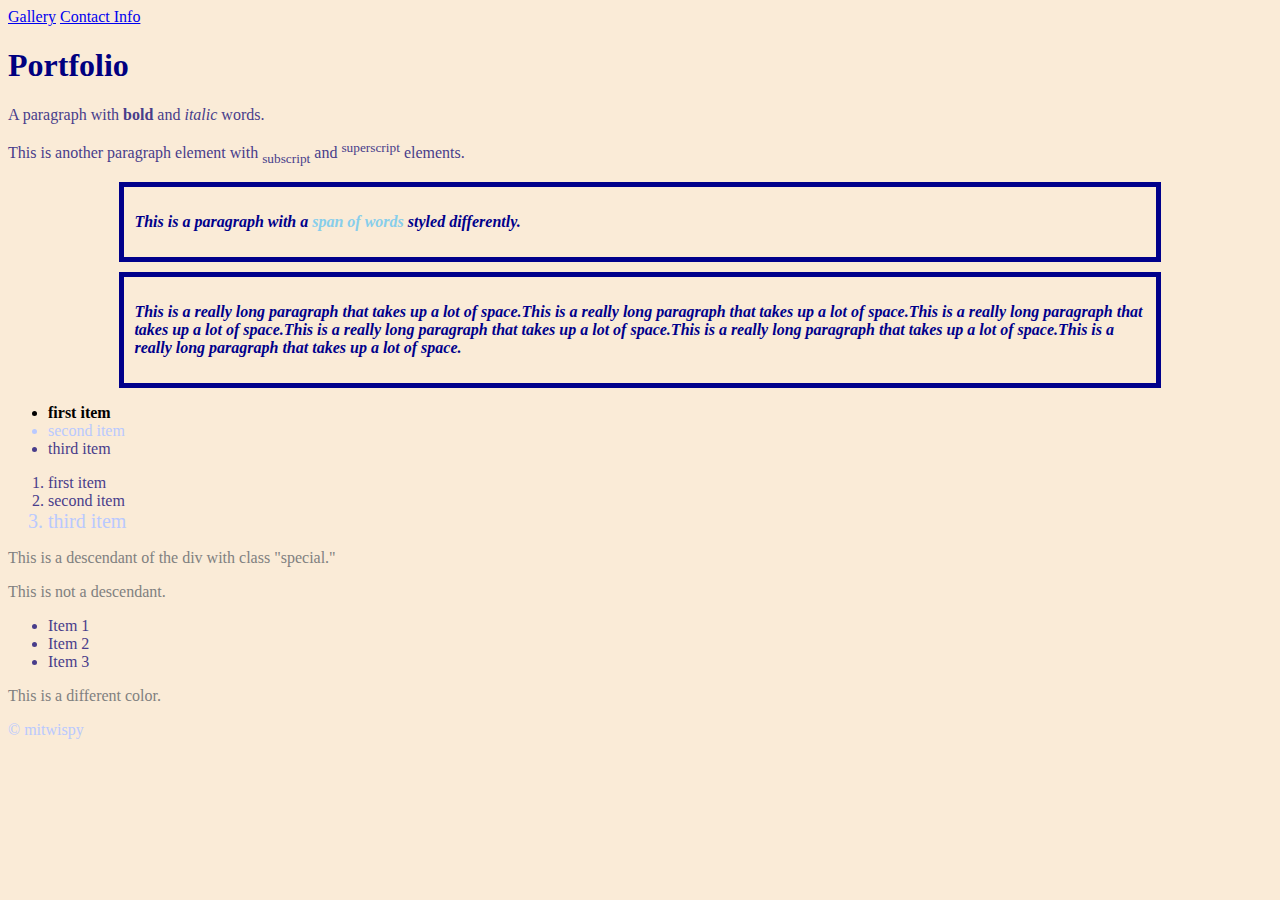
<file: index.html>
<!DOCTYPE html>
<html lang="en">

<head>
    <meta charset="utf-8">
    <title>Portfolio</title>
    <link rel="stylesheet" type="text/css" href="css/styles.css">

    <style>
        /*
    
        li {
            color: darkgoldenrod        
        }
*/

        h2 {
            color: azure
        }

        .peri {
            color: #b9c9ff
        }

        .fontbig {
            font-size: 20px;
        }

        #fontheavy {
            font-weight: 700;
        }

        #content p {

            color: gray
        }

    </style>


</head>

<body>

    <header>
        <nav>


            <a href="gallery.html">Gallery</a>
            <a href="contact.html">Contact Info</a>
        </nav>
    </header>

    <h1 style="color:navy">Portfolio</h1>

    <main>


        <p>A paragraph with <strong>bold</strong> and <em>italic</em> words.</p>
        <p>This is another paragraph element with <sub>subscript</sub> and <sup>superscript</sup> elements.</p>

        <div class="centered">
            <p>This is a paragraph with a <span class="blue-span">span of words</span> styled differently.</p>

        </div>
            
        <div class="centered">
            <p>This is a really long paragraph that takes up a lot of space.This is a really long paragraph that takes up a lot of space.This is a really long paragraph that takes up a lot of space.This is a really long paragraph that takes up a lot of space.This is a really long paragraph that takes up a lot of space.This is a really long paragraph that takes up a lot of space.</p>
        
        
        </div>
        
        
        
        
            
            <ul>
                <li id="fontheavy" style="color:black">first item</li>
                <li class="peri">second item</li>
                <li>third item</li>
            </ul>

            <ol>
                <li>first item</li>
                <li>second&nbsp;item</li>
                <li class="fontbig peri">third item</li>
            </ol>

            <div id="content">
                <p>This is a descendant of the div with class "special."</p>

                <p>This is not a descendant.</p>

                <ul>
                    <li>Item 1</li>
                    <li>Item 2</li>
                    <li>Item 3</li>
                </ul>

                <p>This is a different color.</p>


            </div>
    </main>

    <footer class="peri">&copy; mitwispy</footer>

</body>

</html>
</file>
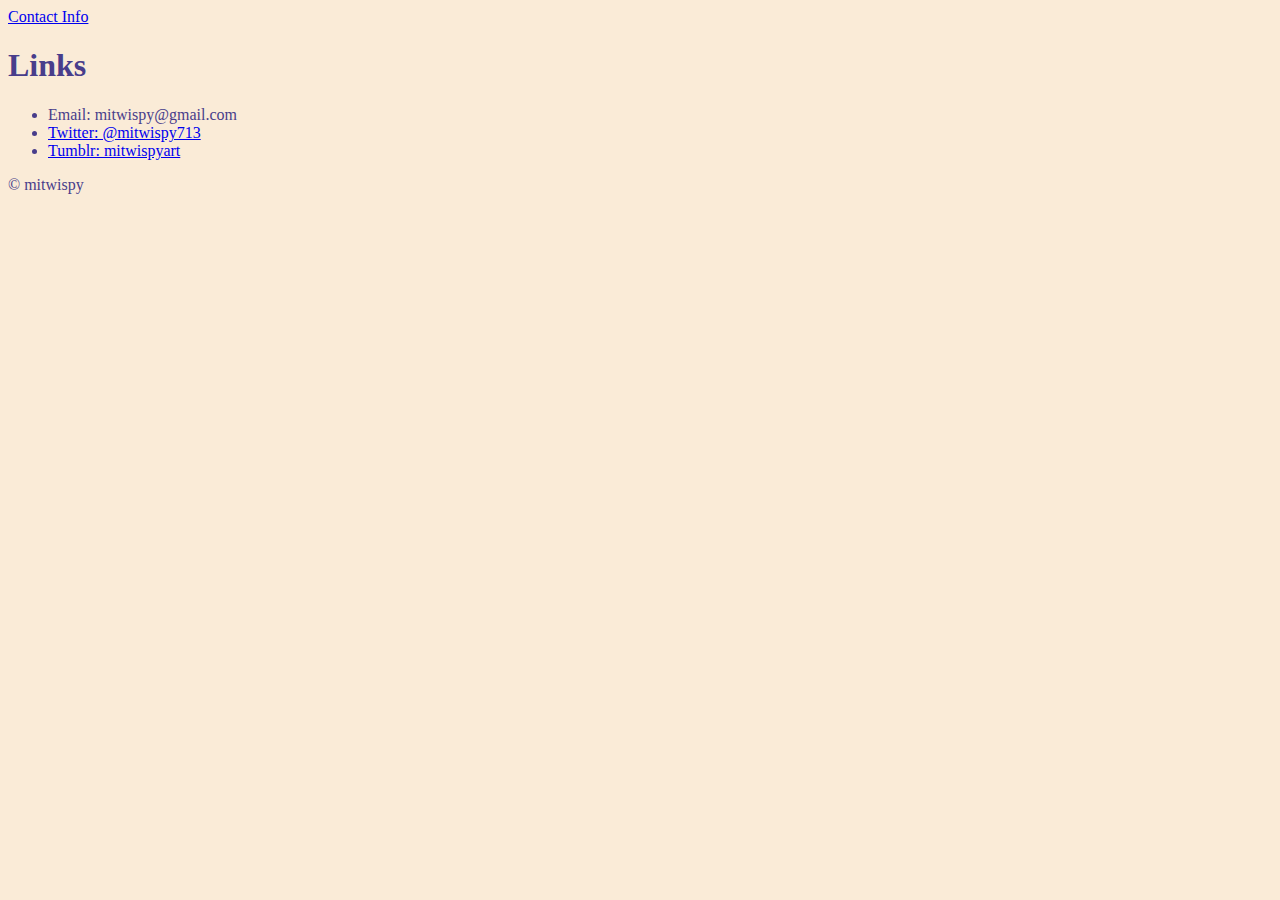
<file: contact.html>
<!DOCTYPE html>
<html lang="en">

<head>
    <meta charset="utf-8">
    <title>Contact</title>
    <link rel="stylesheet" type="text/css" href="css/styles.css">
</head>

<body>

    <header>
        <nav>
            <a href="contact.html">Contact Info</a>
        </nav>
    </header>
<main>
    <h1>Links</h1>
<p>
    <ul>
    <li>Email: mitwispy@gmail.com
    <li><a href="https://twitter.com/mitwispy713">Twitter: @mitwispy713</a>
    <li><a href="https://mitwispyart.tumblr.com/">Tumblr: mitwispyart</a>
    </ul>

</main>
    
    <footer>&copy; mitwispy</footer>
</body>




</html>
</file>
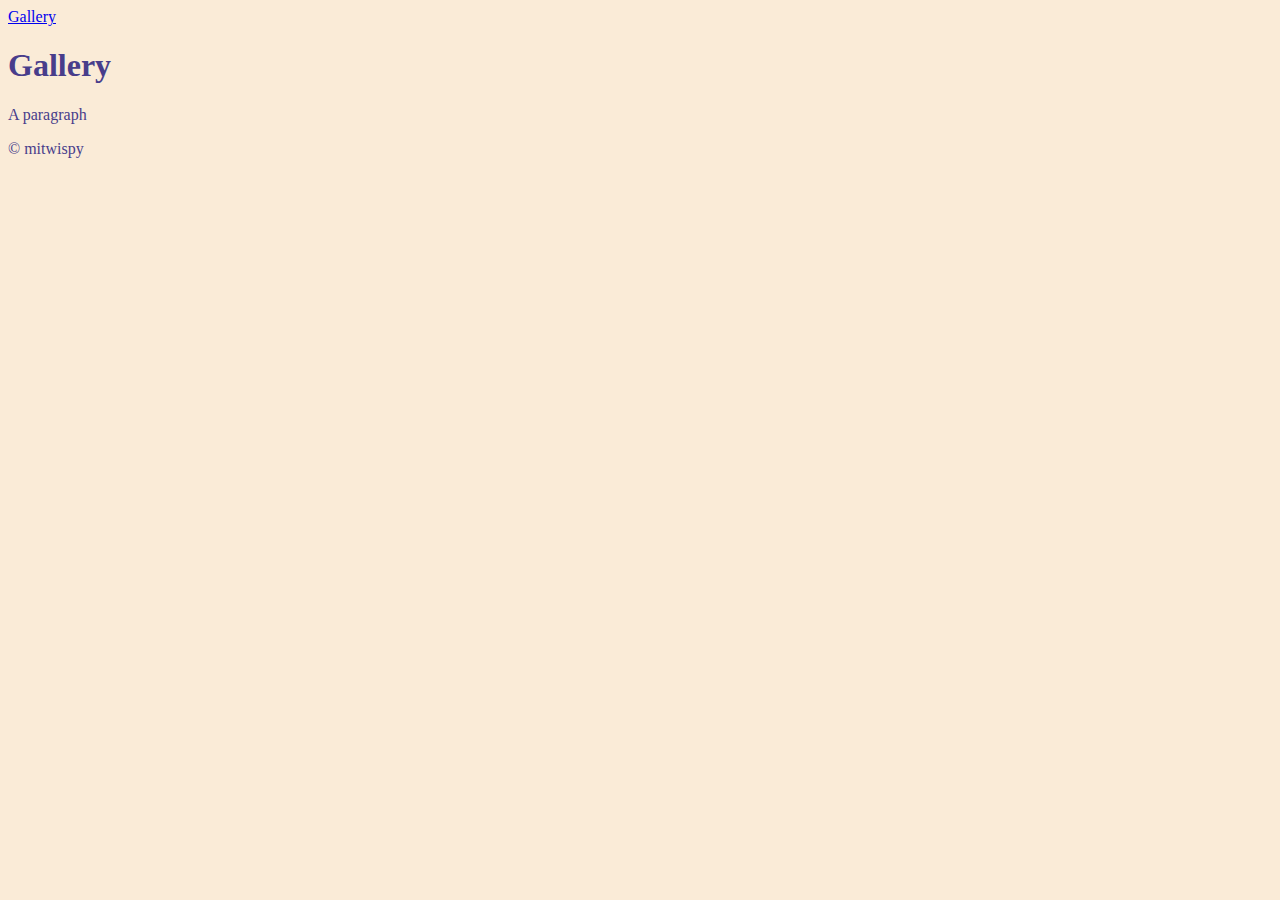
<file: gallery.html>
<!DOCTYPE html>
<html lang="en">

<head>
    <meta charset="utf-8">
    <title>Gallery</title>
    <link rel="stylesheet" type="text/css" href="css/styles.css">
</head>

<header>
    <nav>
        <a href="gallery.html">Gallery</a>
    </nav>
</header>
<body>
    <main>
        <h1>Gallery</h1>
        <p>A paragraph</p>
    </main>
<footer>&copy; mitwispy</footer>
</body>
</html>
</file>
<file: css/styles.css>
body {
    color: darkslateblue;
    background-color: antiquewhite;
    
    
    font-family: cursive;
        
    
    
    
    
    
}

.blue-span {color: skyblue;
}

.centered {
    
    padding: 10px 10px 10px 10px;
    border: 5px solid;
    margin: 10px auto 10px auto;
    /*
    margin-left: auto;
    margin-right: auto;
    */
    width: 80%
}
.centered {
    font-weight: 900;
    font-style: italic;
    color: darkblue
}
</file>
